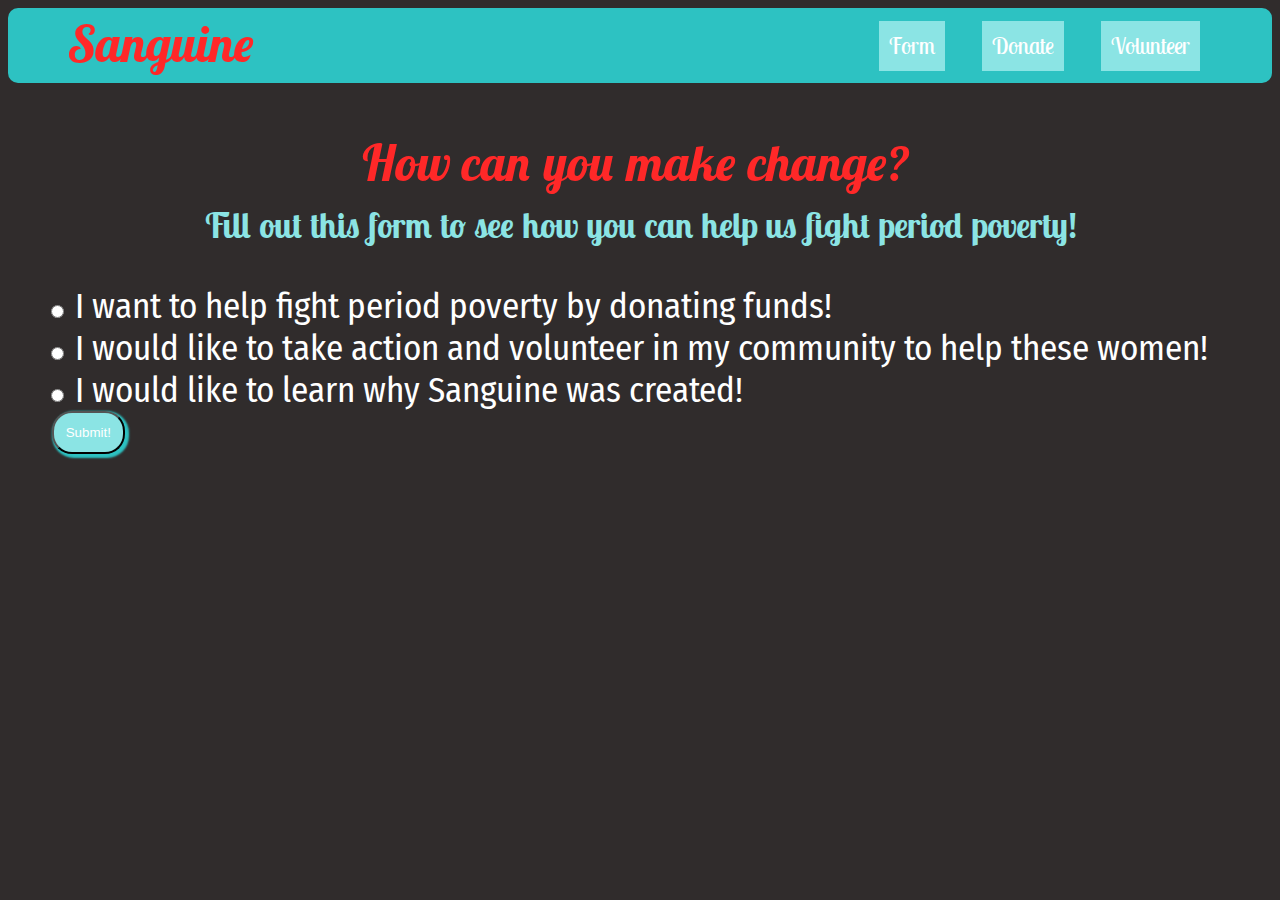
<file: page-2-form.html>
<!<!DOCTYPE html>
<html>

<head>
	<meta charset="utf-8">
	<meta name="viewport" content="width=device-width">
	<title>Take a Quiz</title>
	<link href="style.css" rel="stylesheet" type="text/css" />
   <link rel="preconnect" href="https://fonts.googleapis.com">
<link rel="preconnect" href="https://fonts.gstatic.com" crossorigin>
<link href="https://fonts.googleapis.com/css2?family=Lobster+Two&display=swap" rel="stylesheet">
<link href="https://fonts.googleapis.com/css2?family=Rubik:wght@300&display=swap" rel="stylesheet">
<link href="https://fonts.googleapis.com/css2?family=Fira+Sans+Condensed&family=Rubik:wght@300&display=swap" rel="stylesheet">
</head>
<!-- <a href="index.html">
			<h1>Sanguine</h1>
		</a> -->
	<nav class="nav-bar">
      <a href="index.html">
			<h1>Sanguine</h1>
		</a>
		<li class="nav-links">
			<a href="page-2-form.html">Form</a>
		</li>
		<li class="nav-links">
			<a href="page-3-donate.html">Donate</a>
		</li>
		<li class="nav-links">
			<a href="page-4-volunteer.html">Volunteer</a>
		</li>
		<!-- <li class="nav-links">
			<a href="page-5-forum.html">Community Bulletin</a>
		</li> -->
		
	</nav>

<br>
<body>
  <br>
  <br>
	<h1 class="header">How can you make change?</h1>
  <h2 class="subheader">Fill out this form to see how you can help us fight period poverty!</h2>
		
	<section class="quiz-main">
		
		<form class="quiz">
			<article class="question-one">
				<!-- <p>Which desribes you the best?</p> -->
				<input type="radio" name="Q1" value="0" class="Q1OP1">
        <label for="Q1OP1">I want to help fight period poverty by donating funds!</label> <br>
        <input type="radio" name="Q1" value="1" class="Q1OP2">
        <label for="Q1OP2">I would like to take action and volunteer in my community to help these women!</label> <br>
        <input type="radio" name="Q1" value="2" class="Q1OP3">
        <label for="Q1OP3">I would like to learn why Sanguine was created!</label> <br>
        
      </article>
      <input class="submit-quiz" type="submit" value="Submit!">
      <p class="result"></p> 

      <div class="secret"> </div>
    </form>
  </section>

		<!-- <li class="second-page-bottom-button">
			<a href="page-3-donate.html">Donate</a>
		</li>
  	<li class="second-page-bottom-button">
			<a href="page-4-volunteer.html">Volunteer</a>
		</li>
		<li class="second-page-bottom-button">
			<a href="page-6-aboutUs.html">About Us</a>
		</li> -->


  <script src="https://code.jquery.com/jquery-3.4.1.min.js"></script>
	<script src="script.js"></script>
  </body>
</html>
</file>
<file: style.css>
/* nav bar starts here*/
nav {
  display: flex;
  justify-content: center;
  /* background-color: yellow; */
  background-color: #2DC2C2;
  padding: 1%;
  border-radius: 10px;
  width: 98%;
  margin-right: 2%;
  height: auto;
  /* margin-top: 1%; */
  /* margin: 1px; */
  
}

h1 {
	font-style: oblique;
  display: flex;
  justify-content: right;
  color: #FF2828;
  font-family: 'Lobster Two', cursive;
  font-size: 50px;
  margin: 1px;
  line-height: 30px;
  margin-top: 8px;
  margin-right: 600px;
}

a {
  /* color: rgb(248, 170, 170); */
  color: #ffffff;
  font-size: 23px;
  text-decoration: none;
}

.nav-links {
  padding: 10px;
  margin-left: 2%;
  margin-right: 1%;
  /* backgroun  font-family: 'Lobster Two', cursive;
  margin: 30pxd-color: #2CC3B1; */
  background-color: #8BE4E4;
  list-style: none;
		/* font-style: oblique; */
	/* font-family: helvetica; */
  font-family: 'Lobster Two', cursive;
  height: 30px; 
	width: auto;
	display: flex;
  justify-content: space-between; 
}
/* <-- nav bar ends here !-->  */

/* <-- home page css !--> */
.title {
  display: flex;
  justify-content: center;
  margin-right: 25px;
	width: auto;
	height: auto;
}
.first-page-graphics-one {
	width: 33%;
  height: 400px;
  object-fit: cover;
	border-radius: 10px;
	/* position: absolute; */
	clip: rect(100px,100px,100px,100px);
  margin: 1px;
}
.first-page-graphics-two {
	width: 33%;
  height: 400px;
  object-fit: cover;
	border-radius: 10px;
	/* position: absolute; */
	clip: rect(100px,100px,100px,100px);
  margin: 1px;
}
.first-page-button {
	     display: flex;
  justify-content: center;
  padding: 1%;
  margin-left: 40%;
  margin-right:40%;
  background-color: #8BE4E4;
  list-style: none;
	border-radius: 20px;
		box-shadow: 2px 2px 2px 2px #2DC2C2;
  color: #ffffff;
}

h2 {
	/* font-style: oblique;
	font-family: helvetica; */
  /* display: flex; */
  color: #FF2828;
  font-family: 'Lobster Two', cursive;
  /* font-family: 'Rubik', sans-serif; */
  /* font-family: 'Fira Sans Condensed', sans-serif; */
  font-size: 35px;
  margin: 25px;
}

h3 {
	/* font-style: oblique;
	font-family: helvetica; */
  color: #FF2828;
  font-family: 'Lobster Two', cursive;
  /* font-family: 'Rubik', sans-serif; */
  /* font-family: 'Fira Sans Condensed', sans-serif; */
  font-size: 27px;
  margin: 25px;
	display: flex;
  justify-content: center;
}

h4 {
	/* font-style: oblique;
	font-family: helvetica; */
  color: #FF2828;
  font-family: 'Lobster Two', cursive;
  /* font-family: 'Rubik', sans-serif; */
  /* font-family: 'Fira Sans Condensed', sans-serif; */
  font-size: 20px;
  margin: 25px;
	display: flex;
  justify-content: center;
}


body{
  /* background-color: #B799DF; */
  /* background-color: #FFADAD; */

   background-color: rgb(48, 44, 44);
  /* font-family: 'Lobster Two', cursive; */
  justify-content: center;
  font-family: 'Fira Sans Condensed', sans-serif;
}
/* <-- page 2 form ---> */
.header{
  /* color:#2DC2C2;  */
  color: #FF2828;
 /* font-style: oblique;
	font-family: helvetica; */
  /* display: flex;
  flex-direction: row; */
  justify-content: center;
  font-family: 'Lobster Two', cursive;
  /* margin-left: 50%; */
  margin-right: 1%;
 
	} 
  

.subheader{
   color:#8BE4E4; 
   /* font-style: oblique;
	font-family: helvetica; */
  display: flex;
  justify-content: center;
  font-family: 'Lobster Two', cursive; 
}

p {
	color: #ffffff;
	/* font-family: 'Lobster Two', cursive; */
  margin: 30px;
	display: flex;
	font-size: 25px;
  font-family: 'Fira Sans Condensed', sans-serif;
  text-align: justify;
}


.resource-title{
  display: flex;
  justify-content: center;
  background-color: #ffffff;
  padding: 1%;
  border-radius: 10px;
  width: 88%;
  margin-left: 5%;
	/* margin-right: 7%; */
  height: 50px;
  margin-top: 5%;
  
}
h5{
    color: #FFADAD;
    font-family: 'Fira Sans Condensed', sans-serif;
  font-size: 35px;
 
}
.learn-more {
  display: flex;
  justify-content: center;
  padding: 1%;
  margin-left: 30%;
  margin-right:30%;
  background-color: #8BE4E4;
  list-style: none;
	border-radius: 20px;
	box-shadow: 2px 2px 2px 2px #2DC2C2;
}


button:hover {
	background-color:#2DC2C2;
	color: rgb(0, 0, 0);}

.don1-image{
    width: 500px;
  height: 400px;
  object-fit: cover;
  margin-left: 2%;
  /* margin-top: 5px; */
  
  }
  .more-info {
  font-size: 29px;
  
  /* margin: 10%; */
  /* padding: 100px;
  padding-left: 100px; */
  /* text-align: right; */
  color: #ffffff;
	/* font-family: 'Lobster Two', cursive; */
  margin-left: 38%;
  margin-right: 30px;
	 display: flex; 
  /* justify-content: right; */
  font-family: 'Fira Sans Condensed', sans-serif;
  text-align: justify;
  /* padding: 20px; */
  /* margin-bottom: 0.1%; */
  /* margin-top: 100px; */

  }
  .more-info2 {
    font-size: 29px;
  color: #ffffff;
	
  margin-left: 3%;
  /* margin-right: 33%; */
	 display: flex; 
  font-family: 'Fira Sans Condensed', sans-serif;
  text-align: justify;
  }
  .don2-image{
    width: 500px;
  height: 300px;
  object-fit: cover;
align-content: flex-end;
float: right;
margin-right: 2%;
  }
  .donate-button1{
  /* display: flex; 
  justify-content:center;    */
  padding: 1%;
  margin-left: 40%;
  margin-right:40%;
  background-color: #8BE4E4;
  list-style: none;
	border-radius: 20px;
		box-shadow: 2px 2px 2px 2px #2DC2C2;
    text-align: center;
    
  }
  .info{
 color: #ffffff;
	font-family: 'Fira Sans Condensed', sans-serif;
  margin: 30px;
	display: flex;
  font-size: 30px;
  }
  .donate-button2{  
   display: flex;
  justify-content:center;  
  padding: 1%;
  margin-left: 40%;
  margin-right:40%;
  background-color: #8BE4E4;
  list-style: none;
	border-radius: 20px;
		box-shadow: 2px 2px 2px 2px #2DC2C2;
    /* margin-top: 10px; */
    /* /* margin: 50%; */ 
    }


    .quiz{
      font-size: 35px;
      margin: 3%;
      color:#ffffff;
      font-family: 'Fira Sans Condensed', sans-serif;
    }
  .don3-image{
     width: 400px;
  height: 600px;
  object-fit: cover;
align-content: flex-end;
float: right;
  }
  .mini-title{
    	font-style: oblique;
  display: flex;
  justify-content: right;
  color: #FF2828;
  font-family: 'Lobster Two', cursive;
  font-size: 45px;
  margin: 1px;
  line-height:30px;
  margin-top: 8px;
  /* margin-left: 5px; */
  }

	.photos-of-us{
   width: 390px;
   height: 390px;
   object-fit: cover;
	 border-radius: 10px;
	 /* margin-left: 2%;
	  margin-right:2%; */
	 /* display: block;
   margin-left: auto;
   margin-right: auto; */
  }


.volunteer-image {
  width: 700px;
  height: 400px;
  object-fit: cover;
  align-content: flex-end;
  margin-top: 35px;
  margin-bottom: 35px;
  border: solid white 5px;
  border-radius: 50px;
  justify-content: center;
  display: block;
  margin-left: auto;
  margin-right: auto;
}
.submit-quiz {
	display: flex;
  padding: 1%;
  margin-left: .5%;
  /* margin-right:5%; */
  background-color: #8BE4E4;
  list-style: none;
	border-radius: 20px;
		box-shadow: 2px 2px 2px 2px #2DC2C2;
  color: #ffffff;
  
}


.second-page-bottom-button {
	     display: flex;
  justify-content: center;
  padding: 1%;
  margin-left: 40%;
  margin-right:40%;
  background-color: #8BE4E4;
  list-style: none;
	border-radius: 20px;
		box-shadow: 2px 2px 2px 2px #2DC2C2;
  color: #ffffff;
}
.linksA {
  font-family: 'Fira Sans Condensed', sans-serif;
  margin-left: 3%;
  text-decoration: #2DC2C2;
}

li {
  font-family: 'Fira Sans Condensed', sans-serif;
  margin-left: 3%;
  text-decoration: #2DC2C2;
  color: #ffffff;
}
</file>
